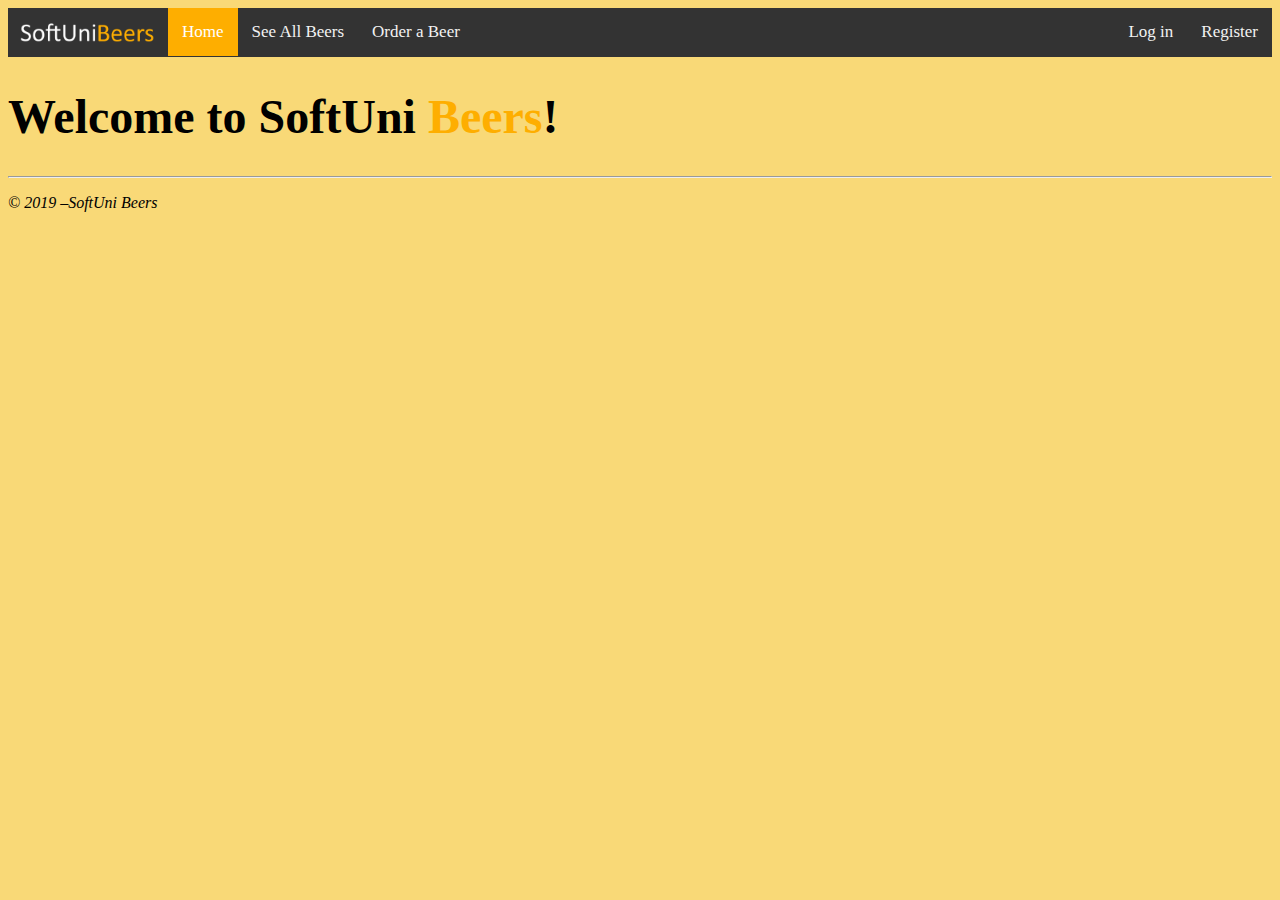
<file: Beer-Store/index.html>
<!DOCTYPE html>
<html lang="en">
<head>
    <meta charset="UTF-8">
    <link rel="stylesheet" href="style/form.css">
    <title>SoftUni Beers</title>
</head>
<body>
<nav>
    <div class="topnav">
        <a class="logo" href="index.html"><img src="images/logo.png"></a>
        <a class="active" href="index.html">Home</a>
        <a href="all-beers.html">See All Beers</a>
        <a href="order.html">Order a Beer</a>
        <a class="right" href="register.html">Register</a>
        <a class="right" href="login.html"> Log in</a>
    </div>
</nav>
<main>
    <h1>Welcome to SoftUni <span style="color: #FEAE00">Beers</span>!</h1>
</main>

<footer>
    <hr/>
    <p><em>&copy; 2019 &ndash;SoftUni Beers</em></p>
</footer>
</body>
</html>
</file>
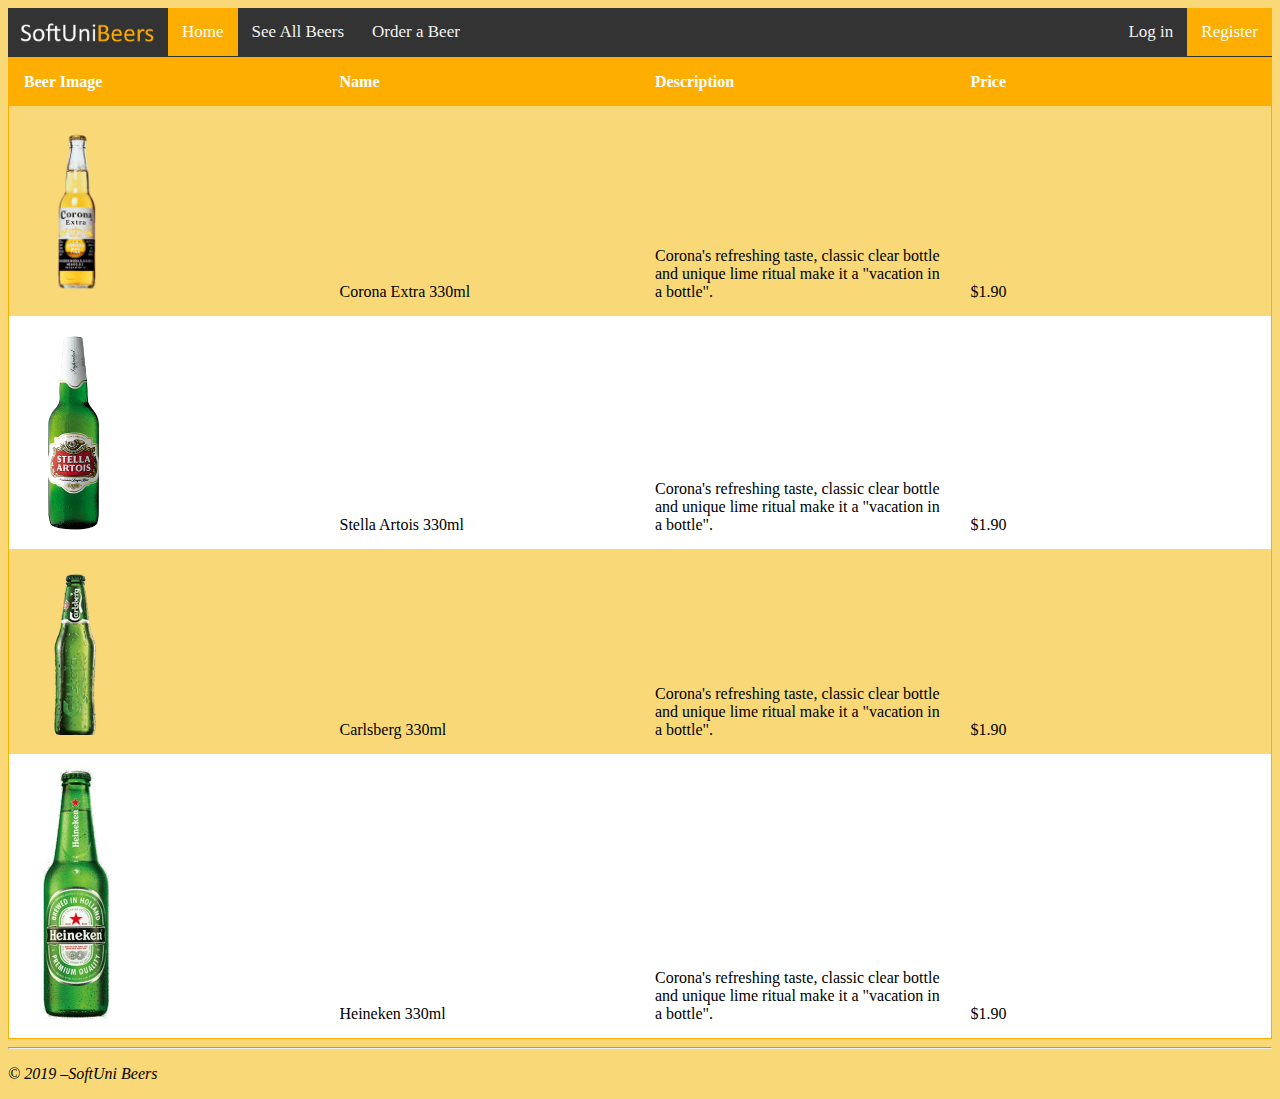
<file: Beer-Store/all-beers.html>
<!DOCTYPE html>
<html lang="en">
<head>
    <meta charset="UTF-8">
    <link rel="stylesheet" href="style/form.css">
    <title>SoftUni Beers</title>

</head>
<body>
<nav>
    <div class="topnav">
        <a class="logo" href="index.html"><img src="images/logo.png"></a>
        <a class="active" href="index.html">Home</a>
        <a href="all-beers.html">See All Beers</a>
        <a href="order.html">Order a Beer</a>
        <a class="right active" href="register.html">Register</a>
        <a class="right" href="login.html"> Log in</a>
    </div>
</nav>
<main>
    <table>

        <th>Beer Image</th>
        <th>Name</th>
        <th>Description</th>
        <th>Price</th>
        <tr>
            <td><img src="images/beer_1.png" alt="Beer 1"></td>
            <td>Corona Extra 330ml</td>
            <td>Corona's refreshing taste, classic clear bottle and unique lime ritual make it a "vacation in a bottle".</td>
            <td>$1.90</td>
        </tr>
        <tr>
            <td><img src="images/beer_2.png" alt="Beer 2"></td>
            <td>Stella Artois 330ml</td>
            <td>Corona's refreshing taste, classic clear bottle and unique lime ritual make it a "vacation in a bottle".</td>
            <td>$1.90</td>
        </tr>
        <tr>
            <td><img src="images/beer_3.png" alt="Beer 3"></td>
            <td>Carlsberg 330ml</td>
            <td>Corona's refreshing taste, classic clear bottle and unique lime ritual make it a "vacation in a bottle".</td>
            <td>$1.90</td>
        </tr>
        <tr>
            <td><img src="images/beer_4.png" alt="Beer 4"></td>
            <td>Heineken 330ml</td>
            <td>Corona's refreshing taste, classic clear bottle and unique lime ritual make it a "vacation in a bottle".</td>
            <td>$1.90</td>
        </tr>
    </table>

</main>

<footer>
    <hr/>
    <p><em>&copy; 2019 &ndash;SoftUni Beers</em></p>
</footer>
</body>
</html>
</file>
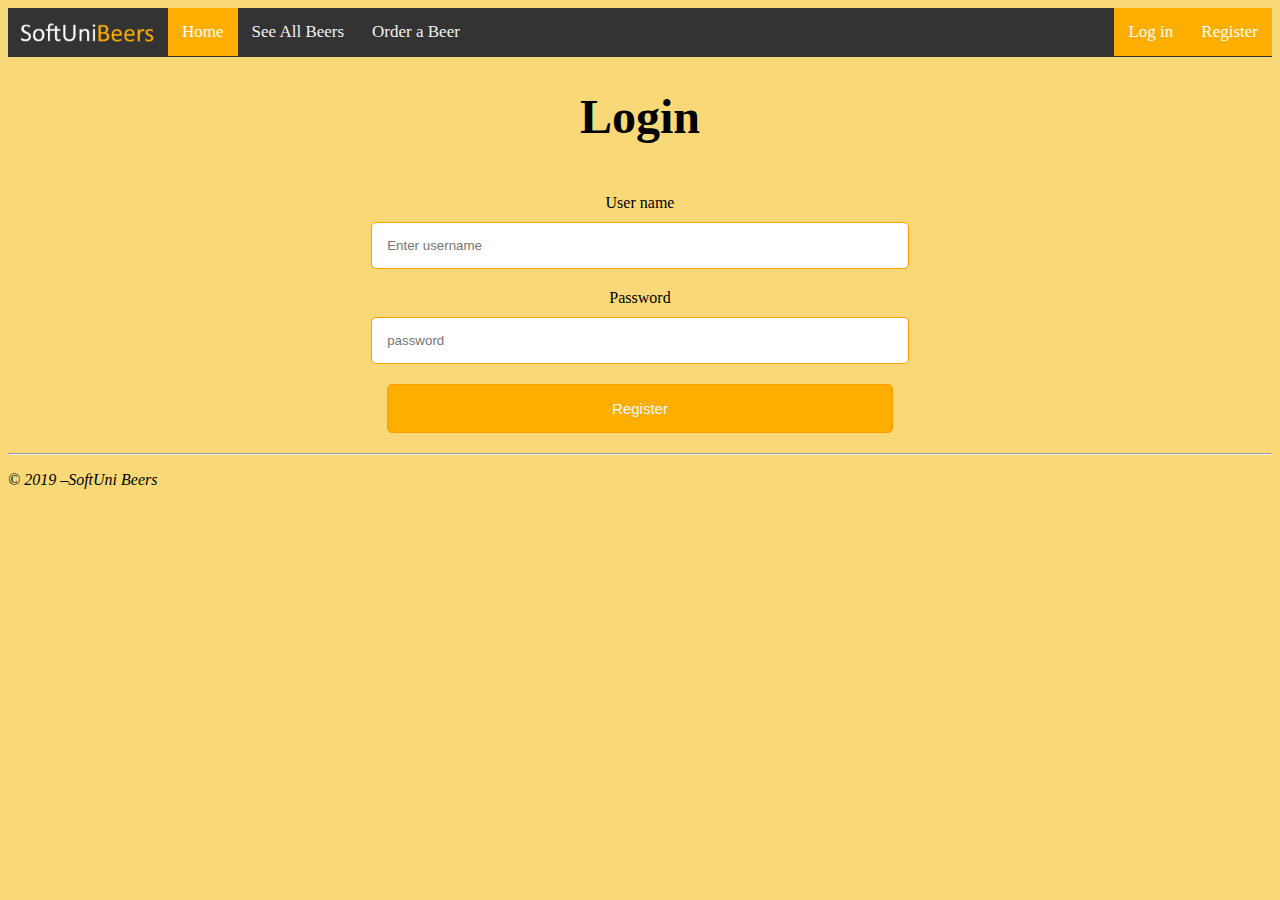
<file: Beer-Store/login.html>
<!DOCTYPE html>
<html lang="en">
<head>
    <meta charset="UTF-8">
    <link rel="stylesheet" href="style/form.css">
    <title>SoftUni Beers</title>
</head>
<body>
<nav>
    <div class="topnav">
        <a class="logo" href="index.html"><img src="images/logo.png"></a>
        <a class="active" href="index.html">Home</a>
        <a href="all-beers.html">See All Beers</a>
        <a href="order.html">Order a Beer</a>
        <a class="right active" href="register.html">Register</a>
        <a class="right active" href="login.html"> Log in</a>
    </div>
</nav>
<main>
    <center>
        <h1>
            Login
        </h1>
        <br>
        <form>

            <label>User name</label>
            <input type="text" placeholder="Enter username">

            <label>Password</label>
            <input type="text" placeholder="password">

            <input type="submit" value="Register">
        </form>
    </center>
</main>

<footer>
    <hr/>
    <p><em>&copy; 2019 &ndash;SoftUni Beers</em></p>
</footer>
</body>
</html>
</file>
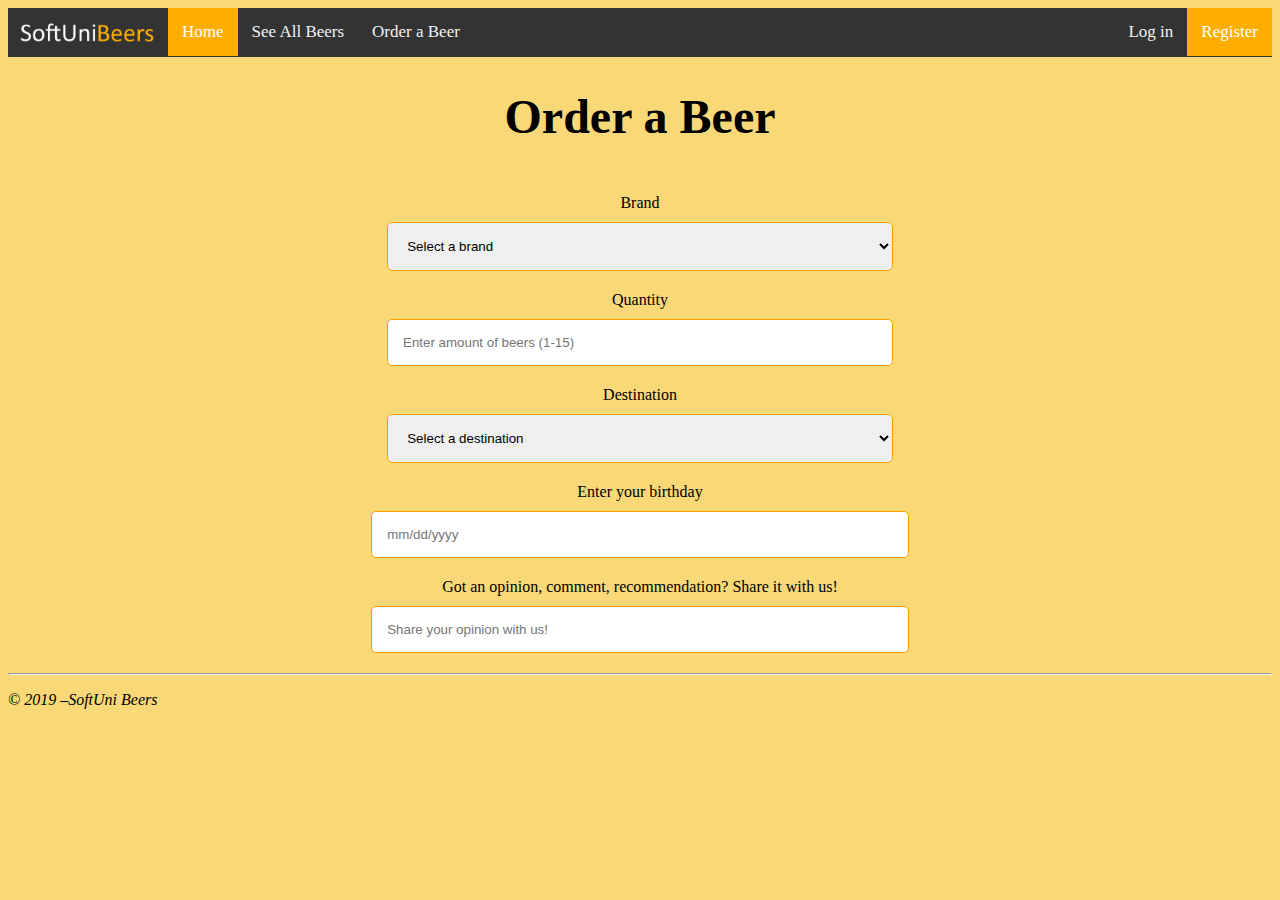
<file: Beer-Store/order.html>
<!DOCTYPE html>
<html lang="en">
<head>
    <meta charset="UTF-8">
    <link rel="stylesheet" href="style/form.css">
    <title>SoftUni Beers</title>
</head>
<body>
<nav>
    <div class="topnav">
        <a class="logo" href="index.html"><img src="images/logo.png"></a>
        <a class="active" href="index.html">Home</a>
        <a href="all-beers.html">See All Beers</a>
        <a href="order.html">Order a Beer</a>
        <a class="right active" href="register.html">Register</a>
        <a class="right" href="login.html"> Log in</a>
    </div>
</nav>
<main>
    <center>
        <h1>
            Order a Beer
        </h1>
        <br>
        <form>
            <label>Brand</label>
            <select>
                <option selected disabled>Select a brand</option>
                <option>Corona Extra 330ml</option>
                <option>Stella Artoise 500ml</option>
                <option>Carlsberg 330ml</option>
                <option>Heineken 330ml</option>
            </select>
            <label>Quantity</label>
            <input type="number" min="1" max="15" placeholder="Enter amount of beers (1-15)">

            <label>Destination</label>
            <select>
                <option selected disabled>Select a destination</option>
                <option>Razgrad</option>
                <option>Sofiq</option>
                <option>Varna</option>
                <option>Ruse</option>
            </select>
            <label>Enter your birthday</label>
            <input type="text" placeholder="mm/dd/yyyy">

            <label>Got an opinion, comment, recommendation? Share it with us!</label>
            <input type="text" placeholder="Share your opinion with us!">


        </form>
    </center>
</main>

<footer>
    <hr/>
    <p><em>&copy; 2019 &ndash;SoftUni Beers</em></p>
</footer>
</body>
</html>
</file>
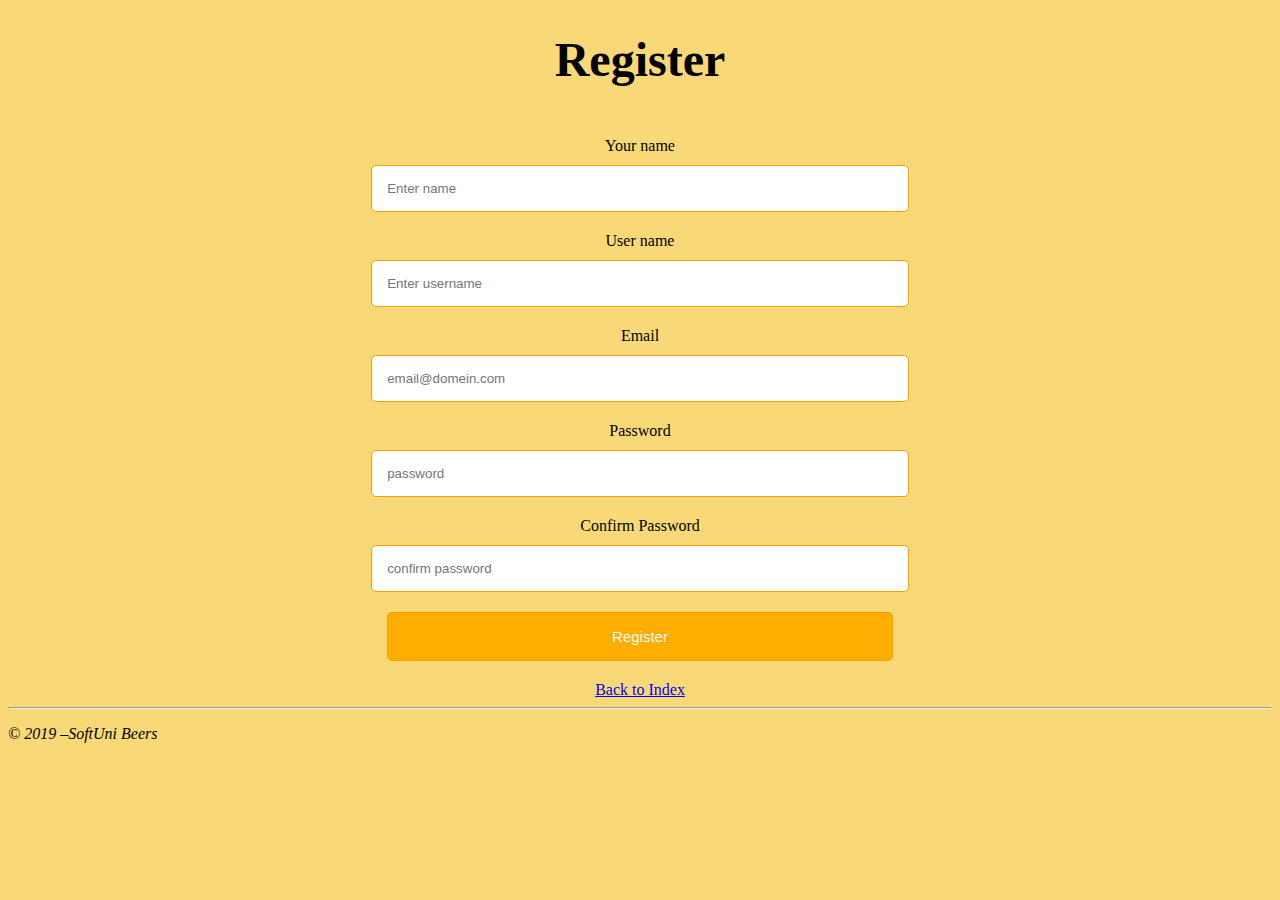
<file: Beer-Store/register.html>
<!DOCTYPE html>
<html lang="en">
<head>
    <meta charset="UTF-8">
    <link rel="stylesheet" href="style/form.css">
    <title>SoftUni Beers</title>
</head>
<body>

<main>
    <center>
        <h1>
            Register
        </h1>
        <br>
        <form>
            <label>Your name</label>
            <input type="text" placeholder="Enter name">

            <label>User name</label>
            <input type="text" placeholder="Enter username">

            <label>Email</label>
            <input type="text" placeholder="email@domein.com">

            <label>Password</label>
            <input type="text" placeholder="password">

            <label>Confirm Password</label>
            <input type="text" placeholder="confirm password">

            <input type="submit" value="Register">
        </form>
        <a href="index.html"> Back to Index</a>
    </center>
</main>

<footer>
    <hr/>
    <p><em>&copy; 2019 &ndash;SoftUni Beers</em></p>
</footer>
</body>
</html>
</file>
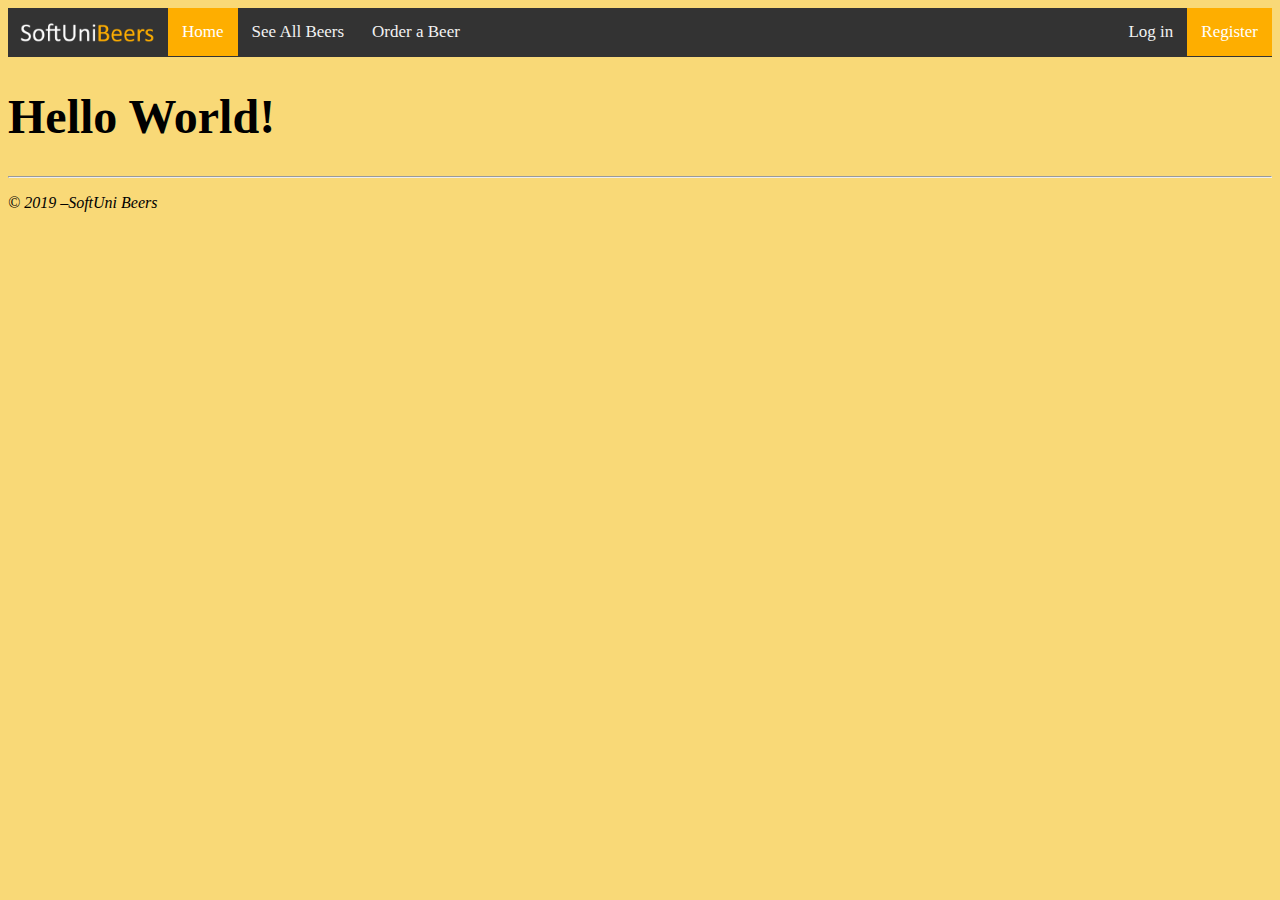
<file: Beer-Store/template.html>
<!DOCTYPE html>
<html lang="en">
<head>
    <meta charset="UTF-8">
    <link rel="stylesheet" href="style/form.css">
    <title>SoftUni Beers</title>
</head>
<body>
<nav>
<div class="topnav">
    <a class="logo" href="index.html"><img src="images/logo.png"></a>
    <a class="active" href="index.html">Home</a>
    <a href="all-beers.html">See All Beers</a>
    <a href="order.html">Order a Beer</a>
    <a class="right active" href="register.html">Register</a>
    <a class="right" href="login.html"> Log in</a>
</div>
</nav>
<main>
    <h1>Hello World!</h1>
</main>

<footer>
    <hr/>
    <p><em>&copy; 2019 &ndash;SoftUni Beers</em></p>
</footer>
</body>
</html>
</file>
<file: Beer-Store/style/form.css>
body{
    background-color: #F9D977;
    font-family: Calibri;
}

main tr:nth-child(odd){
    background-color: white;
}
main table{
    width: 100%;
    border: 1px solid #FEAE00;
    border-spacing: 0px;
}

main table img{
    width: 100px;
    height: auto;
}

main th, td{
    width: 25%;
    padding: 15px;
    text-align: left;
}

main td{
    vertical-align: bottom;
}

main th{
    background-color: #FEAE00;
    color: white;
}


main h1{
    font-size: 48px;
}
.topnav a.active{
    background-color: #FEAE00;
    color: white;
}

.topnav a:hover{
    background-color: #dddddd;
    color: black;
}
.topnav a.right{
    float: right;
}
.topnav a.logo{
    padding: 0px;
    padding-top: 4px;

}
.topnav{
    background-color: #333333;
    overflow: hidden;
}
.topnav a{

    float: left;
    display: block;
    color: #f2f2f2;
    text-align: center;
    padding: 14px;
    text-decoration: none;
    font-size: 17px;
}
form {
    width:50%;
    margin: 0 auto;
    }

/* Makes responsive fields. Sets size and field alignment.*/
input, select{
    display: block;
    margin-bottom: 20px;
    margin-top: 10px;
    width:80%;
    padding: 15px;
    border-radius:5px;
    border:1px solid #FE9E00;
    }

input[type=number], input[type="date"], textarea{
    display: block;
    margin-bottom: 20px;
    margin-top: 10px;
    width:75%;
    padding: 15px;
    border-radius:5px;
    border:1px solid #FE9E00;
}

textarea {
    resize: none;
}

input[type=submit] {
    margin-bottom: 20px;
    width:80%;
    padding: 15px;
    border-radius:5px;
    border:1px solid #FE9E00;
    background-color: #FEAE00;
    color: aliceblue;
    font-size:15px;
    cursor:pointer;
    }

input[type=submit]:hover {
    background-color: #FE7300;
    }
</file>
